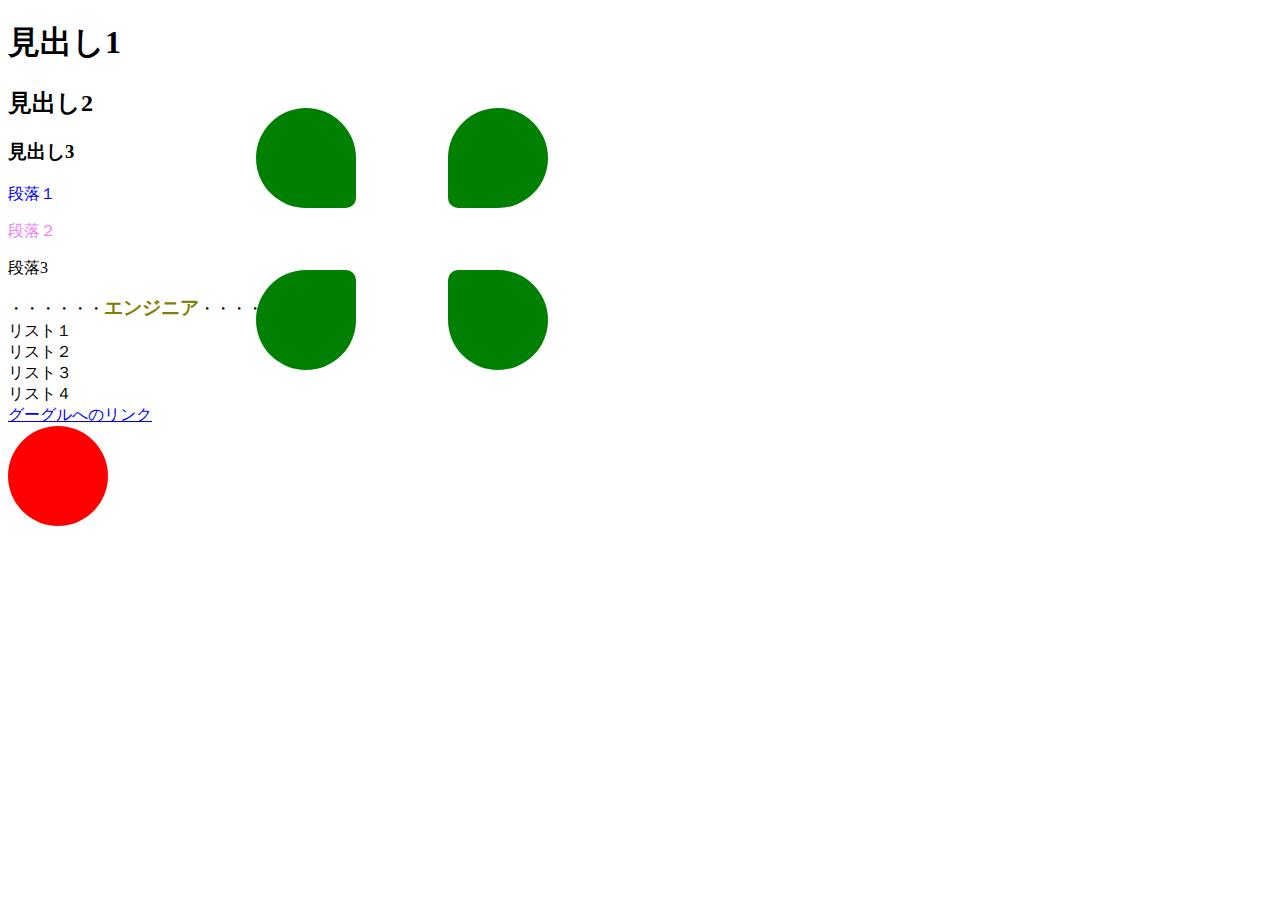
<file: index.html>
<!DOCTYPE html>
<html lang="ja">
    <head>
        <meta charset="UTF-8">
        <meta name="viewport" content="width=device-width, initial-scale=1.0">
        <meta http-equiv="X-UA-Compatible" content="ie=edge">
        <title>HTMLの練習</title>

<link rel="stylesheet" type="text/css" href="css/index.css">

    </head>
<body>
 <h1>見出し1</h1>
 <h2>見出し2</h2>
 <h3>見出し3</h3>
 <p class="sub-title1">段落１</p>
 <p id="sub-title2">段落２</p>
 <p>段落3</p>
 ・・・・・・<span class="company">エンジニア</span>・・・・・・
 <u1>
     <li>リスト１</li>
     <li>リスト２</li>
     <li>リスト３</li>
     <li>リスト４</li>
 </u1>
 <a href="https://www.google.co.jp">グーグルへのリンク</a>
 <div class="box1"></div>
 <div class="box2"></div>
 <div class="box3"></div>
 <div class="box4"></div>
 <div class="box5"></div>
</body>
</html>
</file>
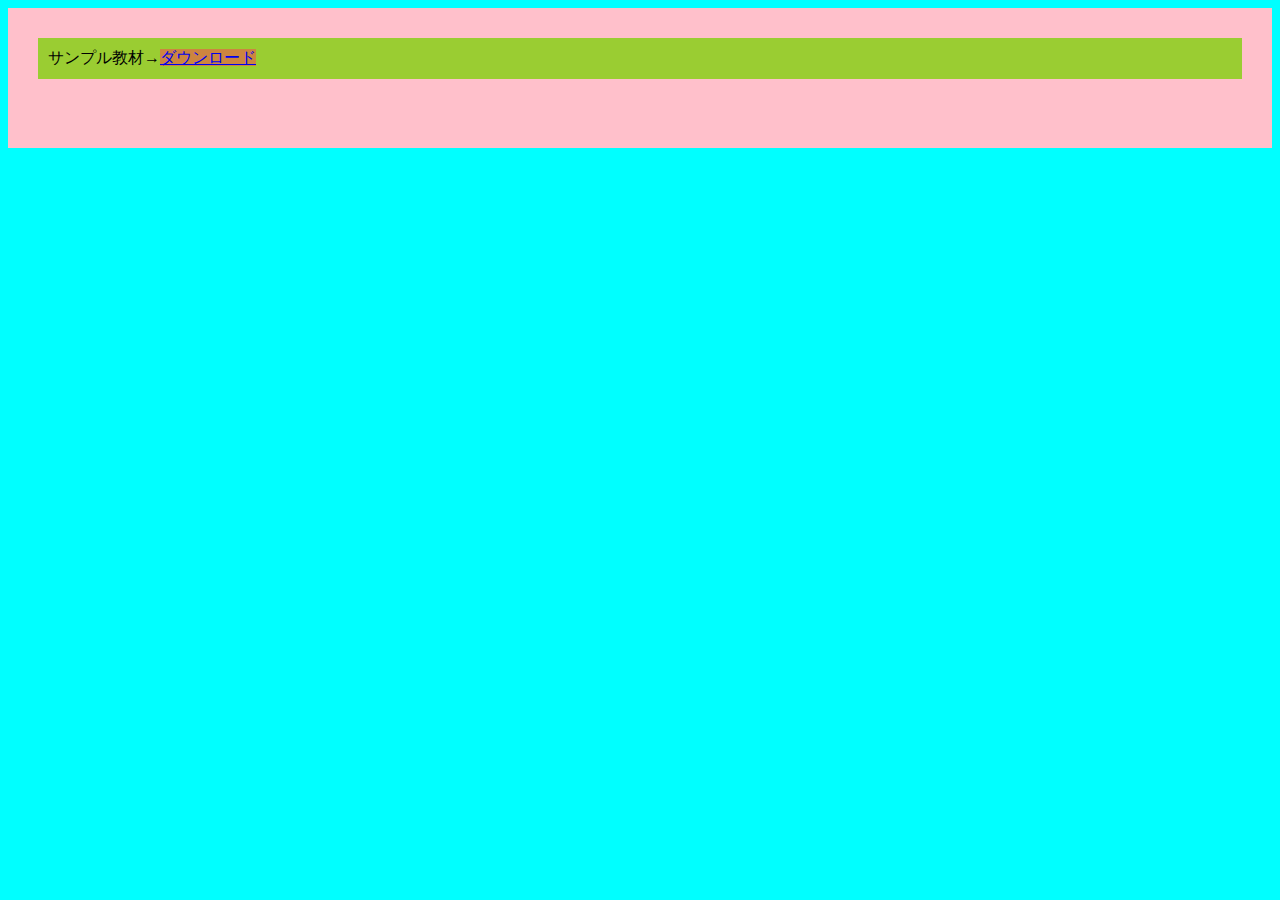
<file: boxmodel.html>
<!DOCTYPE html>
<html lang="ja">
    <head>
        <meta charset="UTF-8">
        <meta name="viewpoint" content="width=device-width, initial-scale=1.0">
        <meta http-equiv="X-UA-Conpatible" content="ie=edge">
        <title>ボックスモデル練習</title>
        <style type="text/css">
        body{
            background-color: aqua;
        }
        div{
            background-color: pink;
            height: 100px;
            width: auto;
            padding: 20px;
        }
        p{
            background-color: yellowgreen;
            padding: 10px;
            margin: 10px;
            border: none;
        }
        a{
            background-color: peru;
        }
        </style>
    </head>
    <body>
    <div>
    <p>サンプル教材→<a href="#">ダウンロード</a></p>
    </div>
    </body>
</html>
</file>
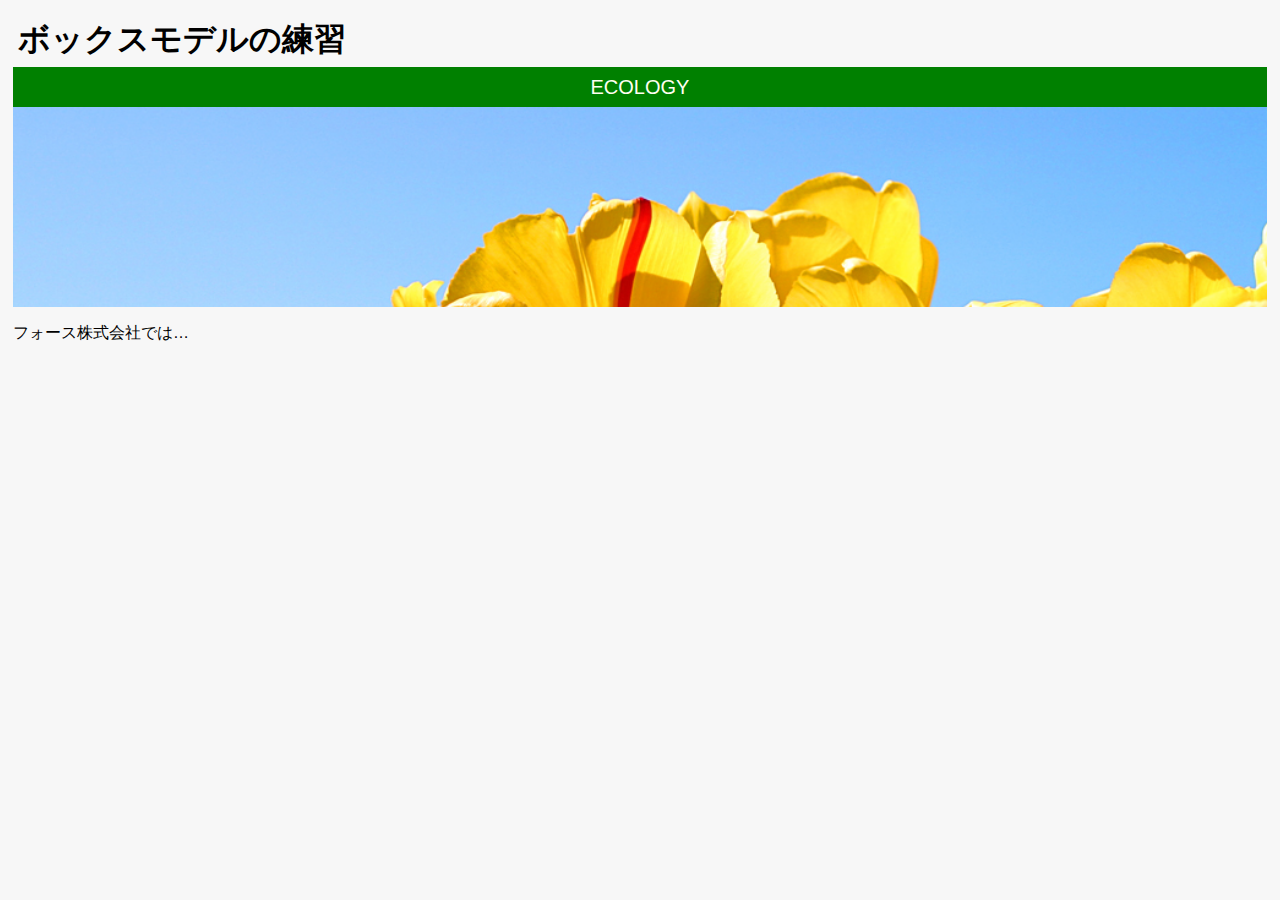
<file: boxmodel3.html>
<!DOCTYPE html>
<html lang="ja">
    <head>
        <meta charset="UTF-8">
        <meta name="viewpoint" content="width=device-width, initial-scale=1.0">
        <meta http-equiv="X-UA-Conpatible" content="ie=edge">
        <title>Document</title>
        <style type="text/css">
        body{
            padding: 5px;
            font-family: Verdana, Geneva, Tahoma, sans-serif;
            background-color: #f7f7f7;
        }
        h1{
            margin: 5px;
        }
        div.header{
            background-image:url("img/Tulips.jpg");
            background-repeat: no-repeat;
            background-size: cover;
            height:200px;
            width: auto;
            }
        div.title{
            background-color: green;
            height: 40px;
            width: auto;
            line-height: 40px;
            font-size: 20px;
            color: ivory;
            display: flex;
            justify-content: center;
        }
        </style>
    </head>
    <body>
        <h1>ボックスモデルの練習</h1>
        <div class="title">ECOLOGY</div>
        <div class="header"></div>
        <p>フォース株式会社では…</p>
    </body>
</file>
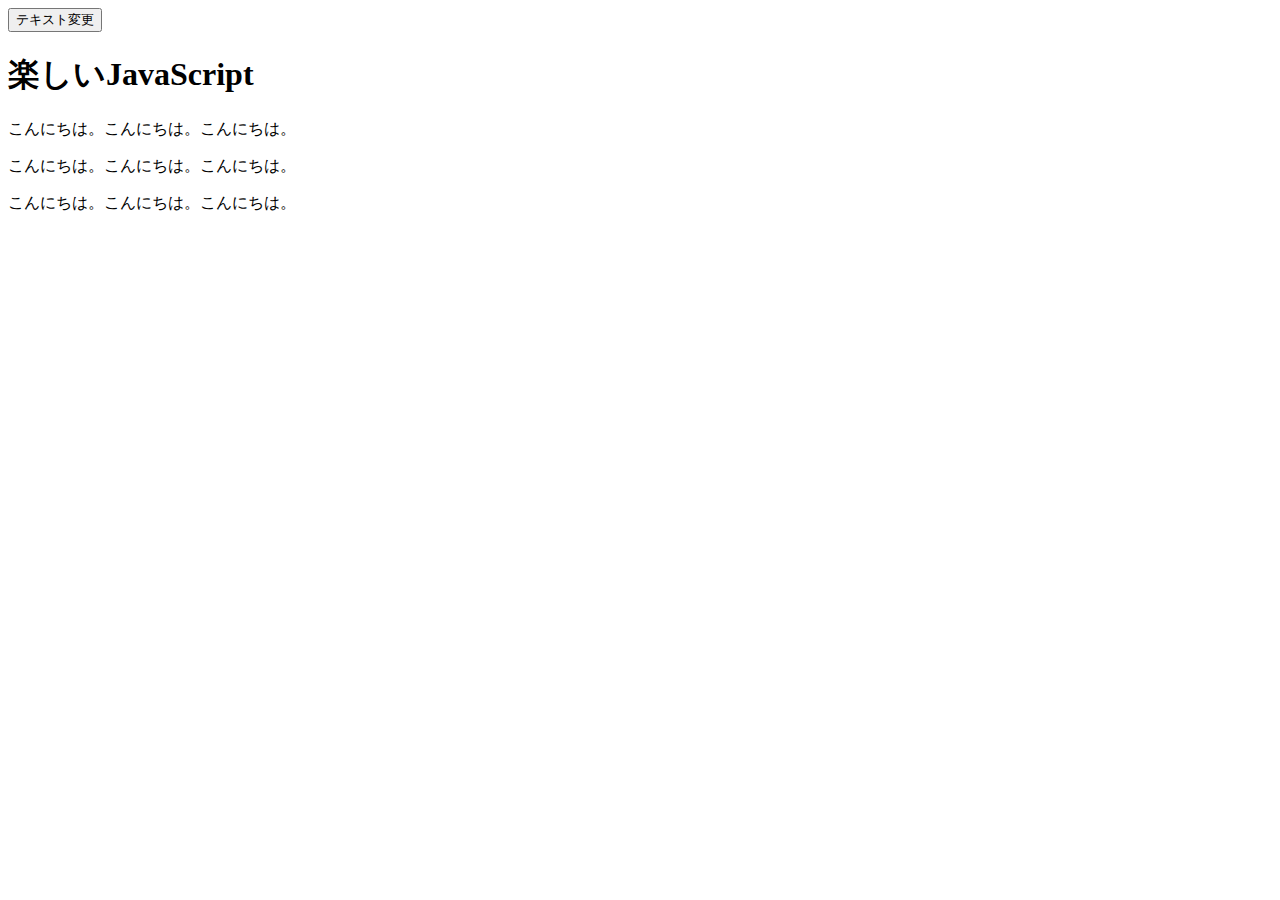
<file: dom.html>
<!DOCTYPE html>
<html lang="ja">
    <head>
        <meta charset="UTF-8">
        <meta name="viewport" content="width=device-width, initial-scale=1.0">
        <title>DOM操作の基本</title>
    </head>
    <body>
        <button id="textChange">テキスト変更</button>
        <h1>楽しいJavaScript</h1>
        <p id="target">こんにちは。こんにちは。こんにちは。</p>
        <p>こんにちは。こんにちは。こんにちは。</p>
        <p>こんにちは。こんにちは。こんにちは。</p>
        <script>
            'use strict';
            // const textChange = ()  => {
            //     document.querySelector('h1').textContent = "Changed!!";
            //     document.querySelector('#target').textContent = "Changed!!";
            //     document.getElementById('target').textContent = "Changed!!";
            // }
            // setTimeout(textChange,1000);

            document.getElementById('textChange').addEventListener('click',() => {
                document.getElementById('target').textContent = "changed!!";
            });

        </script>
    </body>
</html>
</file>
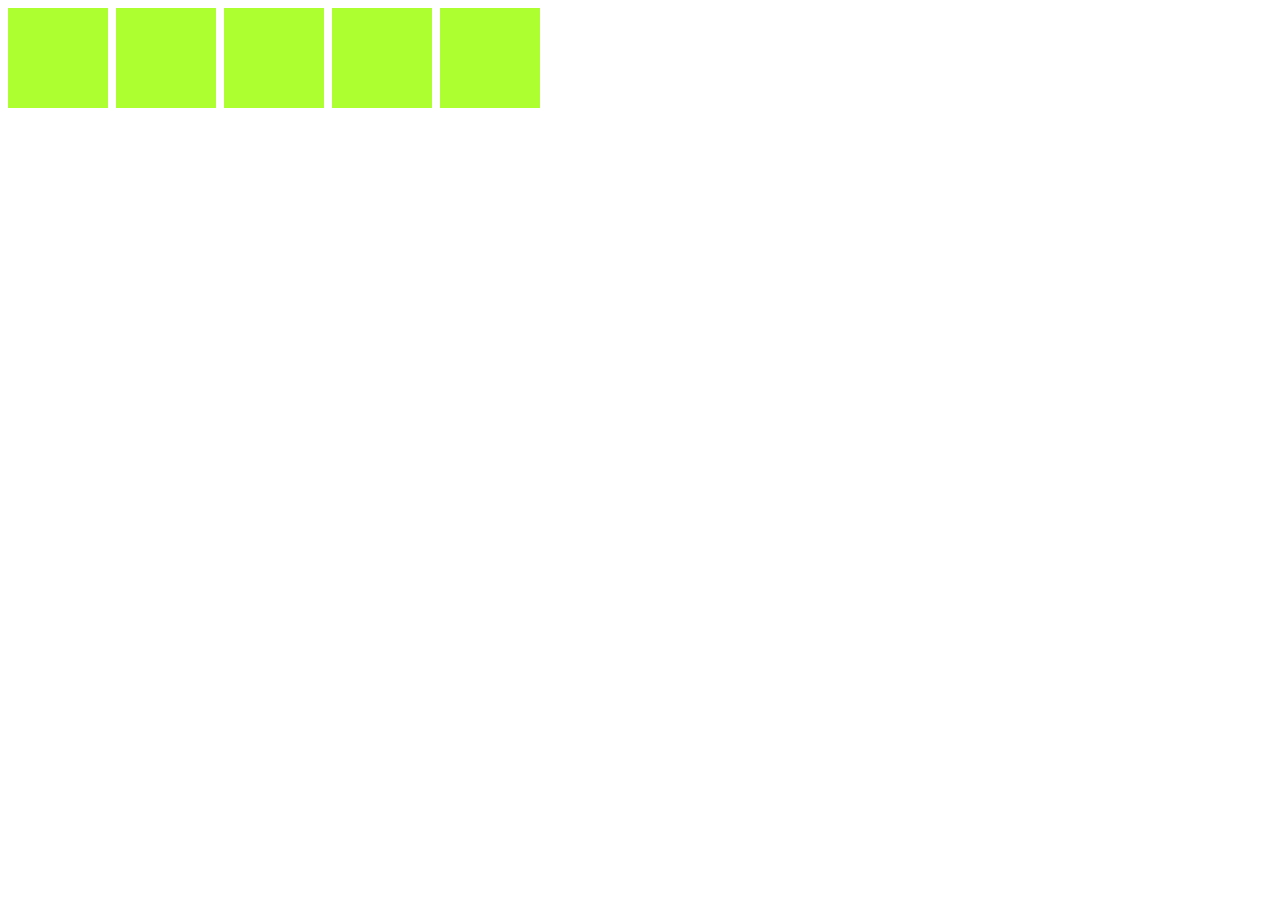
<file: game.html>
<!DOCTYPE html>
<html lang="ja">
    <head>
        <meta charset="UTF-8">
        <meta name="viewport" content="width=device-width, initial-scale=1.0">
        <meta http-equiv="X-UA-Compatible" content="ie=edge">
        <title>サンプルゲーム</title>
        <style type="text/css">
            body {
                display: flex;
                flex-wrap: wrap;
            }
            .box {
                width: 100px;
                height: 100px;
                background-color: greenyellow;
                margin: 0 8px 8px 0;
                cursor: pointer;
                transition: .8s;
            }
            .hit {
                border-radius: 50%;
                background-color: pink;
                transform: rotate(360deg);
            }
            .lose {
                transform: scale(0.9);
            }
        </style>
    </head>
    <body>
        <!-- <div class="box" id="target1"></div>
        <div class="box" id="target2"></div>
        <div class="box" id="target3"></div> -->
    <script>
        'use strict';
        const num = 5;
        const hit = Math.floor(Math.random() * num);

        for (let i = 0; i < num; i++) {
            const div = document.createElement('div');
            div.classList.add('box');

            div.addEventListener('click', () => {
                if (i === hit) {
                    div.textContent = 'あたり！';
                    div.classList.add('hit');
                }
                else {
                    div.textContent = 'はずれ！';
                    div.classList.add('lose');
                }
            });

            document.body.appendChild(div);


        }


        // for (let i = 0; i < 100; i++) {
        //     const div =document.createElement('div');
        //     div.classList.add('box');
        //     div.textContent = i + 1;
        // }
        

        // const target1 = document.getElementById('target1')
        // const target2 = document.getElementById('target2')
        // const target3 = document.getElementById('target3')

        // target1.addEventListener('click',() => {
        //     target1.classList.toggle('circle');
        // });
        // target2.addEventListener('click',() => {
        //     target2.classList.toggle('circle');
        // });
        // target3.addEventListener('click',() => {
        //     target3.classList.toggle('circle');
        // });
    </script>
    </body>
</html>
</file>
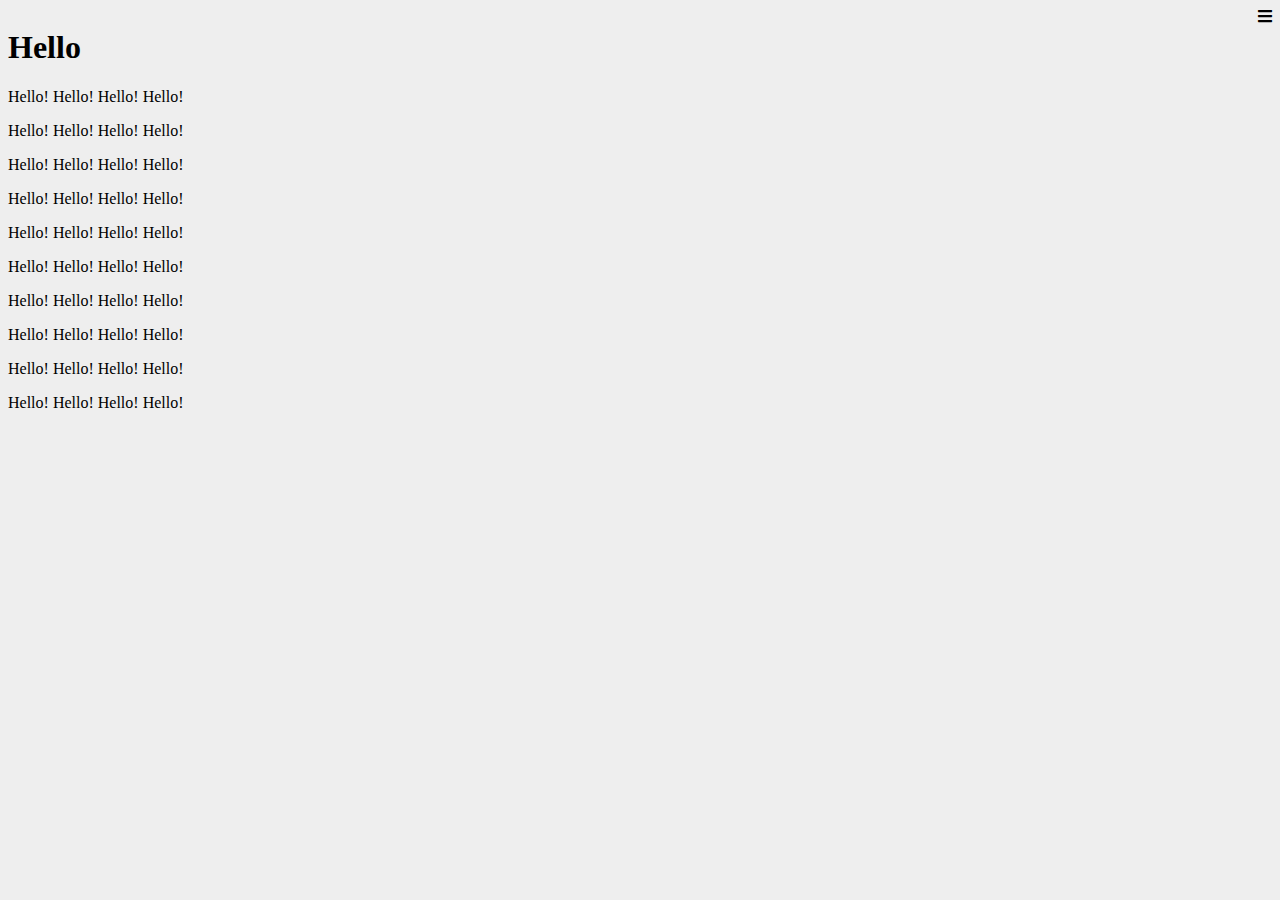
<file: humburger.html>
<!DOCTYPE html>
<html lang="ja">
    <head>
        <meta charset="UTF-8">
        <meta name="viewport" content="width=device-width, initial-scale=1.0">
        <meta http-equiv="X-UA-Compatible" content="ie=edge">
        <title>humburger-menu1</title>
        <link rel="stylesheet" href="https://cdnjs.cloudflare.com/ajax/libs/font-awesome/5.12.1/css/all.min.css">
        <style type="text/css">
            #body {
                padding: 0px;
                margin: 0;
                font-family: Verdana, Geneva, Tahoma, sans-serif;
            }
            #main {
                background-color: #eee;
                width: 100%;
                height: 100%;
                position: absolute;
                top: 0;
                left: 0;
                padding: 8px;
                z-index: 2;
                overflow: auto;
                box-sizing: border-box;
                transition: 4s;
            }
            #menu {
                background-color: #4c80ee;
                color: #fff;
                position: absolute;
                top: 0;
                right: 0;
                padding: 8px;
                width: 180px;
                min-height: 100%;
                z-index: 1;
                box-sizing: border-box;
            }
            #open {
                float: right;
                cursor: pointer;
            }
            #main.menu-open {
                left: -180px;
            }
        </style>
    </head>
    <body>
        <div id="menu">
            <ul>
                <li>Menu1</li>
                <li>Menu2</li>
                <li>Menu3</li>
                <li>Menu4</li>
                <li>Menu5</li>
            </ul>
        </div>
        <div id="main">
            <i class="fa fa-bars" id="open"></i>
            <h1>Hello</h1>
            <p>Hello! Hello! Hello! Hello!</p>
            <p>Hello! Hello! Hello! Hello!</p>
            <p>Hello! Hello! Hello! Hello!</p>
            <p>Hello! Hello! Hello! Hello!</p>
            <p>Hello! Hello! Hello! Hello!</p>
            <p>Hello! Hello! Hello! Hello!</p>
            <p>Hello! Hello! Hello! Hello!</p>
            <p>Hello! Hello! Hello! Hello!</p>
            <p>Hello! Hello! Hello! Hello!</p>
            <p>Hello! Hello! Hello! Hello!</p>
        </div>
        <script>
        'use strict';

        const open = document.getElementById('open');
        const main = document.getElementById('main');

        open.addEventListener('click', () => {
            if (main.className === 'menu-open'){
                main.className = '';
            } else {
                main.className = 'menu-open';
            }
        });
        </script>
    </body>
    </html>
</file>
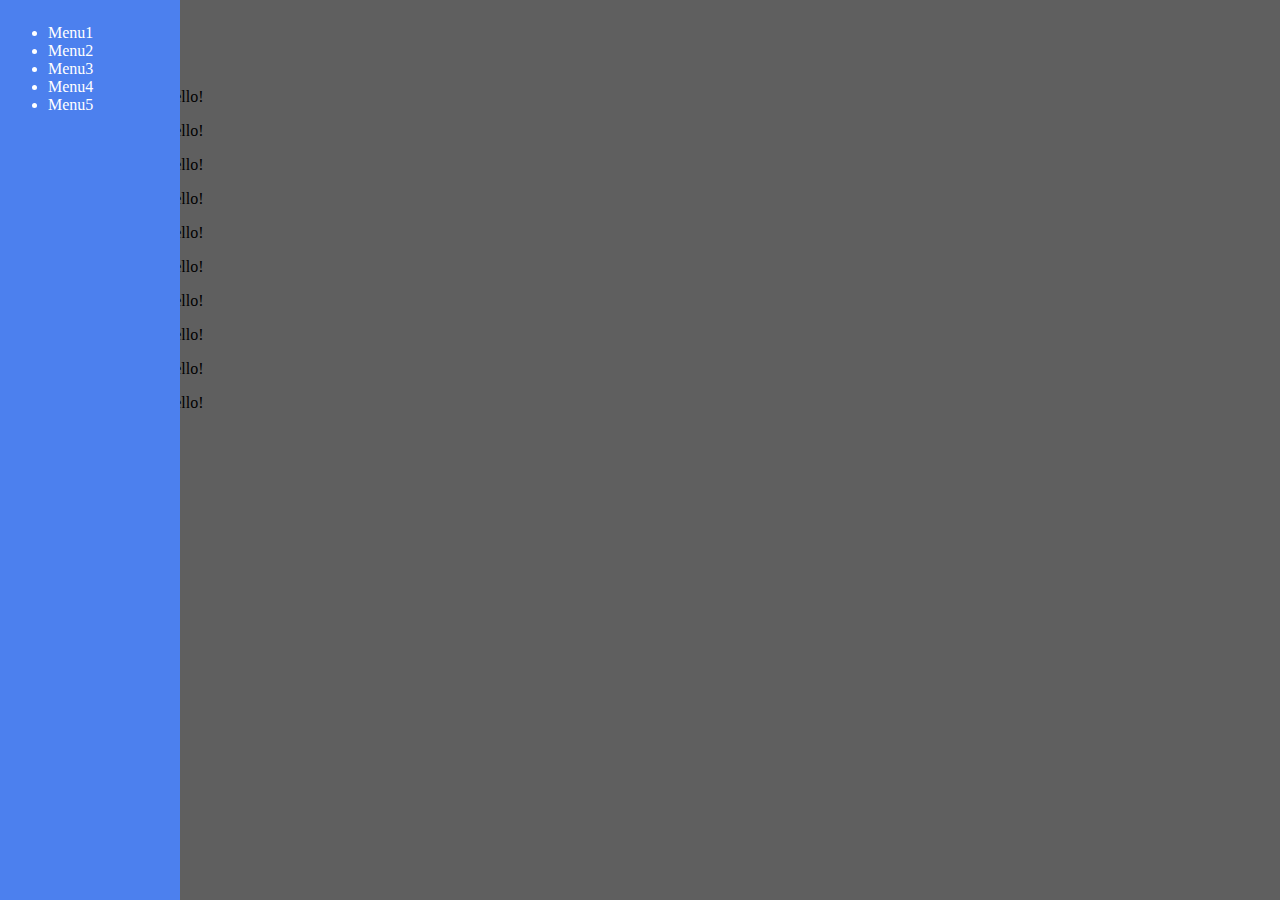
<file: humburger2.html>
<!DOCTYPE html>
<html lang="ja">
    <head>
        <meta charset="UTF-8">
        <meta name="viewport" content="width=device-width, initial-scale=1.0">
        <meta http-equiv="X-UA-Compatible" content="ie=edge">
        <title>humburger-menu2</title>
        <link rel="stylesheet" href="https://cdnjs.cloudflare.com/ajax/libs/font-awesome/5.12.1/css/all.min.css">
        <style type="text/css">
            #body {
                padding: 0px;
                margin: 0;
                font-family: Verdana, Geneva, Tahoma, sans-serif;
                overflow-x: hidden;
            }
            #main {
                background-color: #eee;
                width: 100%;
                height: 100%;
                position: absolute;
                top: 0;
                left: 10px;
                margin-left: 10px;
                padding: 8px;
                z-index: 1;
                overflow: auto;
                box-sizing: border-box;
            }
            #cover {
                background-color: #000;
                opacity: .6;
                width: 100%;
                height: 100%;
                position: absolute;
                top: 0;
                left: 0;
                display: none;
                z-index: 2;
            }
            #menu {
                background-color: #4c80ee;
                color: #fff;
                position: absolute;
                top: 0;
                left: -160px;
                padding: 8px;
                width: 180px;
                min-height: 100%;
                z-index: 3;
                box-sizing: border-box;
                transition: 2s;
            }
            #open, #close {
                float: left;
                cursor: pointer;
            }
            #cover.menu-open {
                display: block;
            }
            #menu.menu-open {
                left: 0;
            }
        </style>
    </head>
    <body>
        <div id="menu">
            <!-- <i class="fa fa-times" id="close"></i> -->
            <ul>
                <li>Menu1</li>
                <li>Menu2</li>
                <li>Menu3</li>
                <li>Menu4</li>
                <li>Menu5</li>
            </ul>
        </div>
        <div id="main">
            <!-- <i class="fa fa-bars" id="open"></i> -->
            <h1>Hello</h1>
            <p>Hello! Hello! Hello! Hello!</p>
            <p>Hello! Hello! Hello! Hello!</p>
            <p>Hello! Hello! Hello! Hello!</p>
            <p>Hello! Hello! Hello! Hello!</p>
            <p>Hello! Hello! Hello! Hello!</p>
            <p>Hello! Hello! Hello! Hello!</p>
            <p>Hello! Hello! Hello! Hello!</p>
            <p>Hello! Hello! Hello! Hello!</p>
            <p>Hello! Hello! Hello! Hello!</p>
            <p>Hello! Hello! Hello! Hello!</p>
        </div>
        <div id="cover"></div>
        <script>
        'use strict';

        // const open = document.getElementById('open');
        // const close = document.getElementById('close');
        
        const menu = document.getElementById('menu');
        const cover = document.getElementById('cover');

        menu.addEventListener('mouseover', () => {
            menu.className = 'menu-open';
            cover.className = 'menu-open';
        });
        menu.addEventListener('mouseleave', () => {
            menu.className = '';
            cover.className = '';
        });
        // open.addEventListener('click', () => {
        //     menu.className = 'menu-open';
        //     cover.className = 'menu-open';
        // });
        // close.addEventListener('click', () => {
        //     menu.className = '';
        //     cover.className = '';
        // });
        </script>
    </body>
    </html>
</file>
<file: css/index.css>
p.sub-title1{
    font-size: 25;
    color:blue;
}

p#sub-title2{
    color: violet;
}

.company{
    color: olive;
    font-weight: bold;
    font-size: larger;
}

div.box1{
    height: 100px;
    width: 100px;
    background-color:green;
    border-radius: 10px 50px 50px 50px;
    position: absolute;
    left: 35%;
    top: 30%;
    margin: 0;
   
}
div.box2{
    height: 100px;
    width: 100px;
    background-color:green;
    border-radius: 50px 10px 50px 50px;
    position: absolute;
    left: 20%;
    top: 30%;
    margin: 0;
}
div.box3{
    height: 100px;
    width: 100px;
    background-color:green;
    border-radius: 50px 50px 10px 50px;
    position: absolute;
    left: 20%;
    top: 12%;
    margin: 0;
}
div.box4{
    height: 100px;
    width: 100px;
    background-color:green;
    border-radius: 50px 50px 50px 10px;
    position: absolute;
    left: 35%;
    top: 12%;
    margin: 0;
}

div.box5{
    height: 100px;
    width: 100px;
    background-color:red;
    border-radius: 50px
}
</file>
